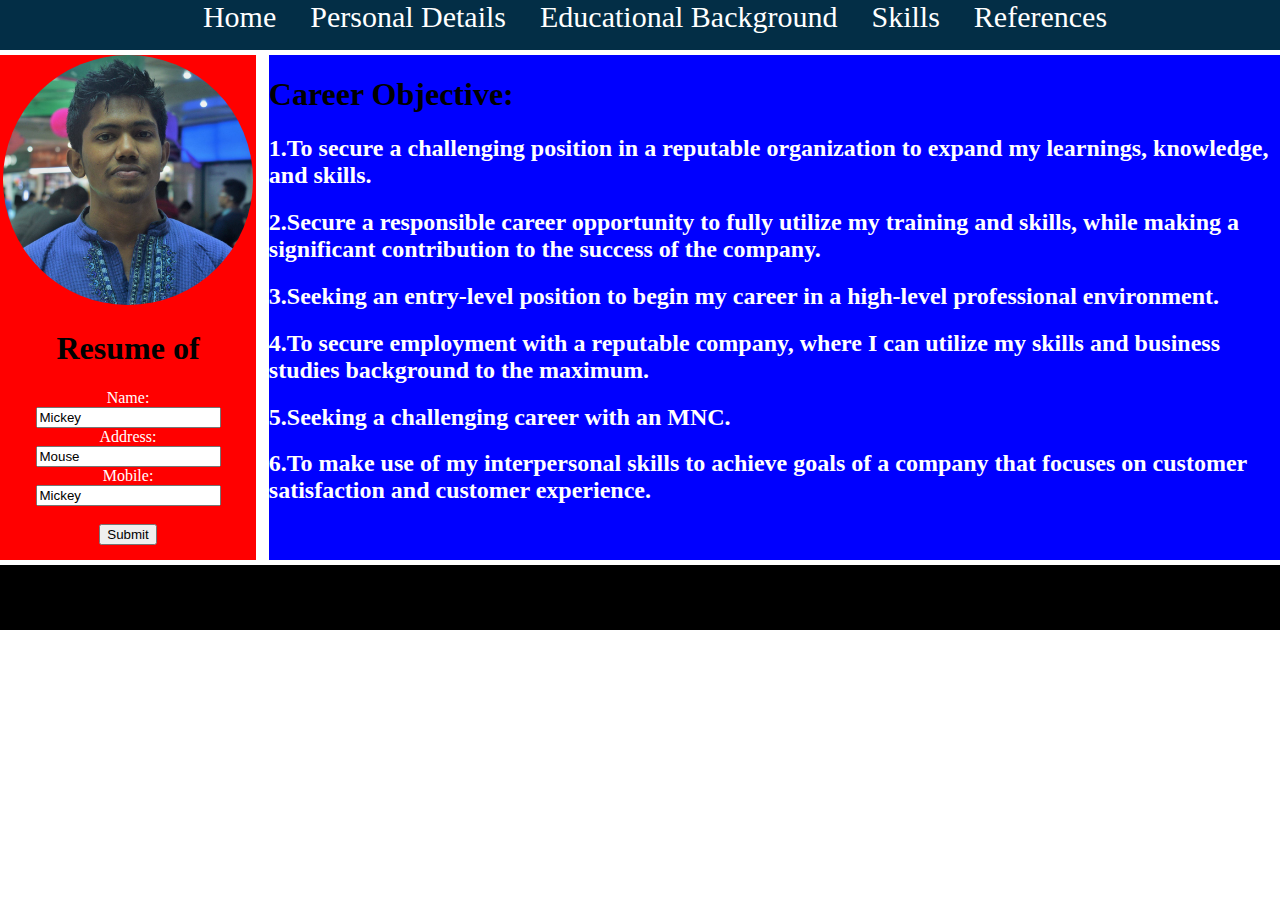
<file: index.html>
<!DOCTYPE html>
<head>


<title>Index Page</title>

<link rel="stylesheet" href="theme.css">

</head>

<body>
<div id="hed"> 
<ul>
<a href="index.html"><li>Home</li></a>
<a href="personal.html"><li>Personal Details</li></a>
<a href="education.html"><li>Educational Background</li></a>
<a href="skil.html"><li>Skills</li></a>
<a href="referen.html"><li>References</li></a>
</ul>
</div>
<!--<div id="menu">
<ul>
<a href="index.html"><li>Home</li></a>
<a href="contact.html"><li>Contact</li></a>
<a href="signup.html"><li>Signup</li></a>
<a href="login.html"><li>Login</li></a>
</ul>
</div>-->
<div id="sbleft">
 <center>
<img id="src" src="taif.jpg" alt="Smiley face" height="250" width="250">
<h1>Resume of</h1>
<form action="/action_page.php">
  Name:<br>
  <input type="text" name="firstname" value="Mickey">
  <br>
  Address:<br>
  <input type="text" name="lastname" value="Mouse">
  <br>
  Mobile:<br>
  <input type="text" name="firstname" value="Mickey">
  <br>
  <br>
  <input type="submit" value="Submit">
</form> 
</center>

</div>

<div id="cont">
<h1>Career Objective:</h1>

  <h2>1.To secure a challenging position in a reputable organization to expand my learnings, knowledge, and skills.</h2>
  <h2>2.Secure a responsible career opportunity to fully utilize my training and skills, while making a significant contribution to the success of the company.</h2>
  <h2>3.Seeking an entry-level position to begin my career in a high-level professional environment.</li>
  <h2>4.To secure employment with a reputable company, where I can utilize my skills and business studies background to the maximum.</h2>
  <h2>5.Seeking a challenging career with an MNC.</h2>
  <!--<h2>A highly organized and hard-working individual looking for a responsible position to gain practical experience.</h2>-->
  <h2>6.To make use of my interpersonal skills to achieve goals of a company that focuses on customer satisfaction and customer experience.</h2>
  

	   
	   
	   
</div>
<div id="footer">



</div>


</body>
</html>
</file>
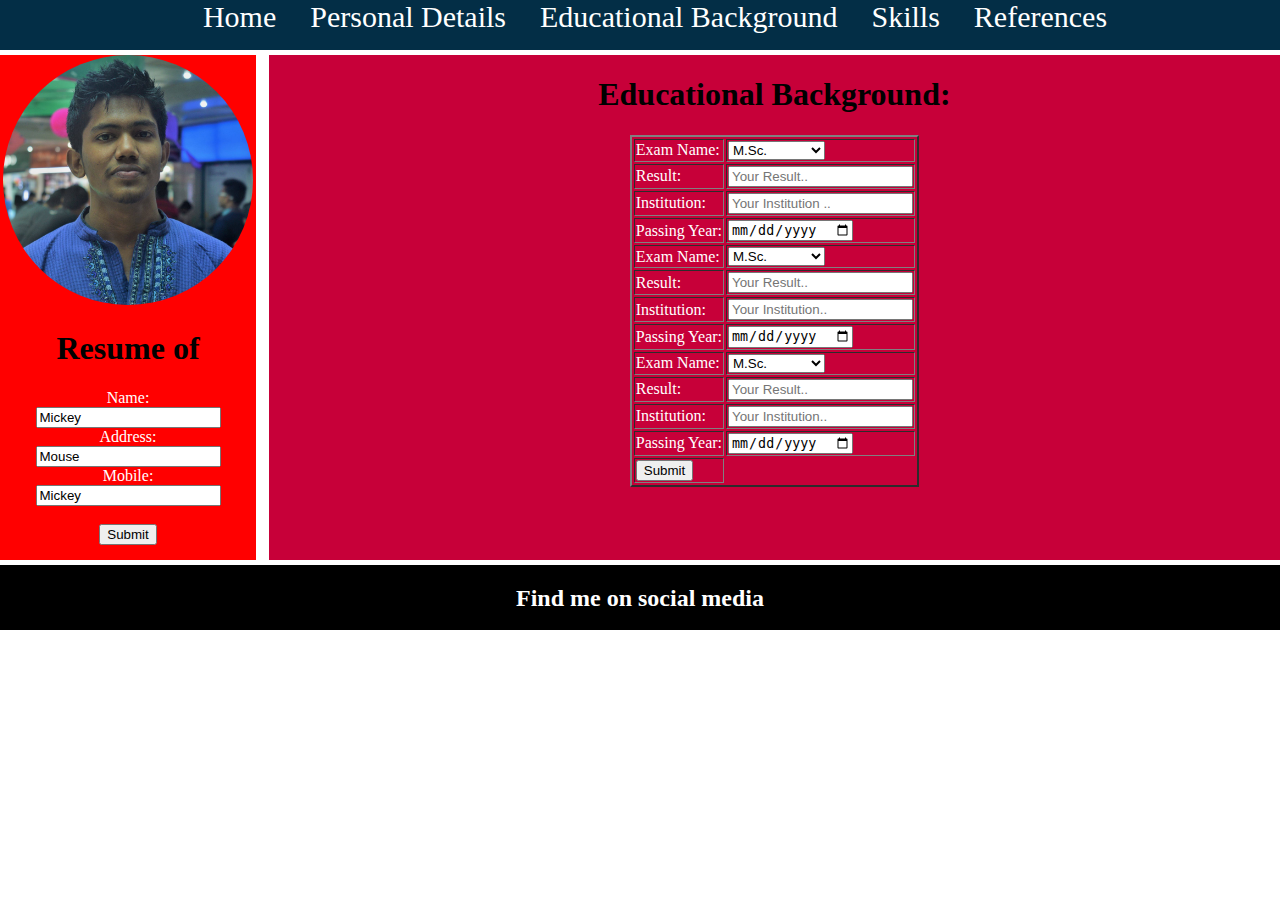
<file: education.html>
<?php

?>

<!DOCTYPE html>
<head>


<title>Educational Page</title>

<link rel="stylesheet" href="education.css">

</head>

<body>
<div id="hed"> 
<ul>
<a href="index.html"><li>Home</li></a>
<a href="personal.html"><li>Personal Details</li></a>
<a href="education.html"><li>Educational Background</li></a>
<a href="skil.html"><li>Skills</li></a>
<a href="referen.html"><li>References</li></a>
</ul>
</div>
<!--<div id="menu">
<ul>
<a href="index.html"><li>Home</li></a>
<a href="contact.html"><li>Contact</li></a>
<a href="signup.html"><li>Signup</li></a>
<a href="login.html"><li>Login</li></a>
</ul>
</div>-->
<div id="sbleft">
 <center>
<img id="src" src="taif.jpg" alt="Smiley face" height="250" width="250">
<h1>Resume of</h1>
<form action="/action_page.php" id="sform">
  Name:<br>
  <input type="text" id="name" name="firstname" value="Mickey">
  <br>
  Address:<br>
  <input type="text" id="add" name="lastname" value="Mouse">
  <br>
  Mobile:<br>
  <input type="text" id="mob" name="firstname" value="Mickey">
  <br>
  <br>
  <input type="submit" value="Submit">
</form> 
</center>

</div>

<div id="cont">
<center>
<h1>Educational Background:</h1>
<form id="sform" method="post" action="#" onsubmit="return valiform()">
<table border="2px">

<tr><td>Exam Name:</td>
<td><select>
  <option value="volvo">S.S.C</option>
  <option value="saab">H.S.C</option>
  <option value="vw">B.Sc.(Hon's)</option>
  <option value="audi" selected>M.Sc.</option>
  <option value="volvo">P.H.D</option>
</select></td>
</tr>

<tr><td>Result:</td>
<td><input type="text" id="res" name="pass" placeholder="Your Result.." /></td>
</tr>

<tr><td>Institution:</td>
<td><input type="text" id="inst" name="pass" placeholder="Your Institution .." /></td>
</tr>

<tr><td>Passing Year:</td>
<td><input type="date" id="pas" name="bday"></td>
</tr>

<tr><td>Exam Name:</td>
<td><select>
  <option value="volvo">S.S.C</option>
  <option value="saab">H.S.C</option>
  <option value="vw">B.Sc.(Hon's)</option>
  <option value="audi" selected>M.Sc.</option>
  <option value="volvo">P.H.D</option>
</select></td>
</tr>

<tr><td>Result:</td>
<td><input type="text" id="res1" name="pass" placeholder="Your Result.." /></td>
</tr>

<tr><td>Institution:</td>
<td><input type="text" id="inst1" name="pass" placeholder="Your Institution.." /></td>
</tr>

<tr><td>Passing Year:</td>
<td><input type="date" id="pas1" name="bday"></td>
</tr>

<tr><td>Exam Name:</td>
<td><select>
  <option value="volvo">S.S.C</option>
  <option value="saab">H.S.C</option>
  <option value="vw">B.Sc.(Hon's)</option>
  <option value="audi" selected>M.Sc.</option>
  <option value="volvo">P.H.D</option>
</select></td>
</tr>

<tr><td>Result:</td>
<td><input type="text" id="res2" name="pass" placeholder="Your Result.." /></td>
</tr>

<tr><td>Institution:</td>
<td><input type="text" id="inst2" name="pass" placeholder="Your Institution.." /></td>
</tr>

<tr><td>Passing Year:</td>
<td><input type="date" id="pas2" name="bday"></td>
</tr>

<tr> <td> <input type="submit" id="submit" value="Submit"  /></td></tr>

</table>
</form>
</center>
</div>

<script>
function valiform()
{
	var a1=document.forms["sform"]["res"].value;
	var a2=document.forms["sform"]["inst"].value;
	var a3=document.forms["sform"]["pas"].value;
	var a4=document.forms["sform"]["res1"].value;
	var a5=document.forms["sform"]["inst1"].value;
	var a6=document.forms["sform"]["pas1"].value;
	var a7=document.forms["sform"]["res2"].value;
	var a8=document.forms["sform"]["inst2"].value;
	var a9=document.forms["sform"]["pas2"].value;
	
	if(a1==null ||a1=="")
	{
		window.alert(" Id must be field out");
		return  false;
	}
	else if(a2==null ||a2=="")
	{
		window.alert("Name must be field out");
		return  false;
	}
	else if(a3==null ||a3=="")
	{
		window.alert("User name must be field out");
		return  false;
	}
	else if(a4==null ||a4=="")
	{
		window.alert("Password must be field out");
		return  false;
	}
	
	else if(a5==null ||a5=="")
	{
		window.alert("Password must be field out");
		return  false;
	}
	
	else if(a6==null ||a6=="")
	{
		window.alert("Password must be field out");
		return  false;
	}
	
	else if(a7==null ||a7=="")
	{
		window.alert("Password must be field out");
		return  false;
	}
	
	else if(a8==null ||a8=="")
	{
		window.alert("Password must be field out");
		return  false;
	}
	
	else if(a9==null ||a9=="")
	{
		window.alert("Password must be field out");
		return  false;
	}
}

</script>

<div id="footer">
<h2>Find me on social media</h2>

</div>


</body>
</html>
</file>
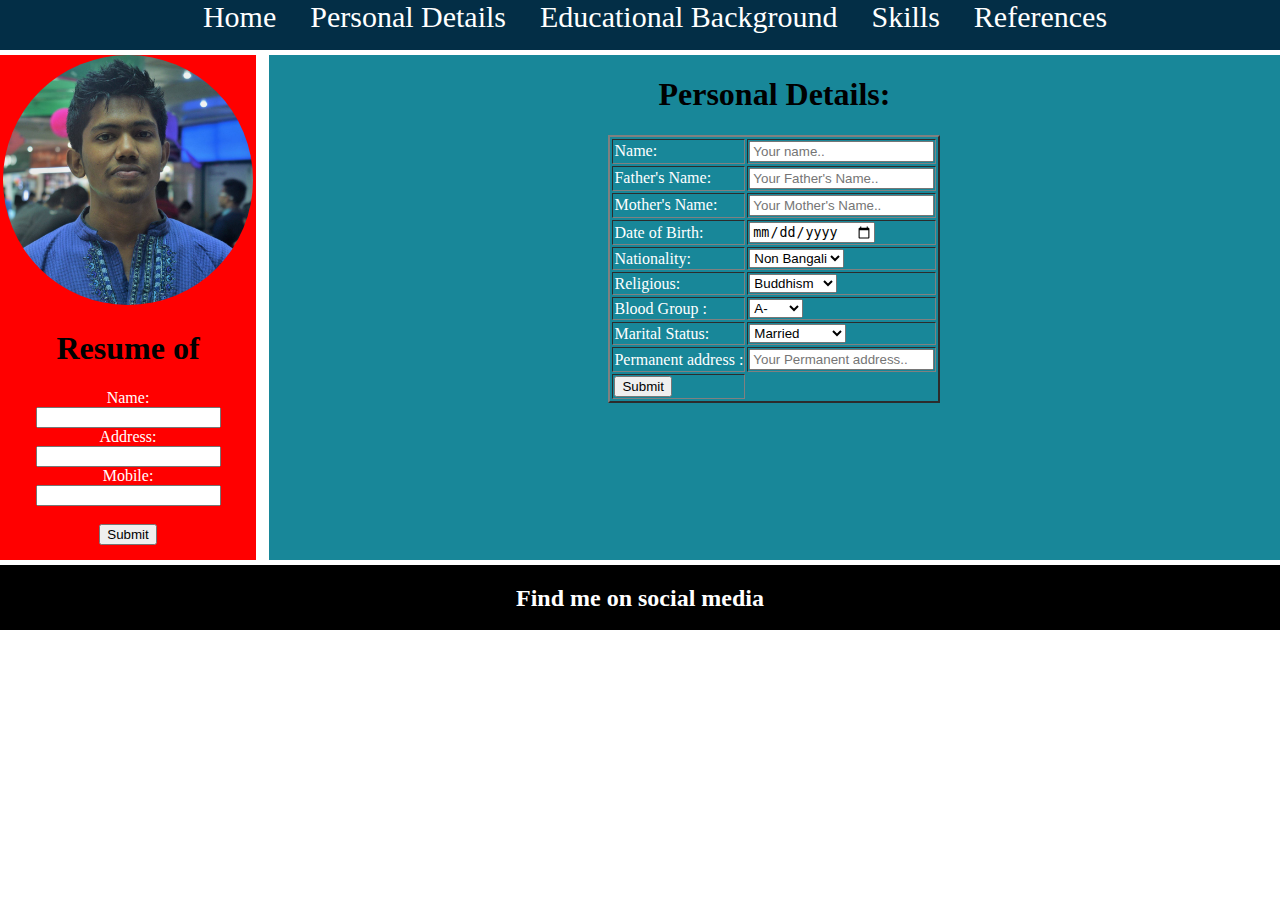
<file: personal.html>
<?php

?>

<!DOCTYPE html>
<head>


<title>Personal Page</title>

<link rel="stylesheet" href="personal.css">

</head>

<body>
<div id="hed"> 
<ul>
<a href="index.html"><li>Home</li></a>
<a href="personal.html"><li>Personal Details</li></a>
<a href="education.html"><li>Educational Background</li></a>
<a href="skil.html"><li>Skills</li></a>
<a href="referen.html"><li>References</li></a>
</ul>
</div>
<!--<div id="menu">
<ul>
<a href="index.html"><li>Home</li></a>
<a href="contact.html"><li>Contact</li></a>
<a href="signup.html"><li>Signup</li></a>
<a href="login.html"><li>Login</li></a>
</ul>
</div>-->
<div id="sbleft">
 <center>
<img id="src" src="taif.jpg" alt="Smiley face" height="250" width="250">
<h1>Resume of</h1>
<form id="sform" action="indexinsert.php" method="post"onsubmit="return valiform()">
  Name:<br>
  <input type="text" id="name" name="name" value="">
  <br>
  Address:<br>
  <input type="text" id="add"name="address" value="">
  <br>
  Mobile:<br>
  <input type="text" id="mob"name="mobile" value="">
  <br>
  <br>
  <input type="submit" value="Submit">
</form> 
</center>
</div>

<script>
function valiform()
{
	var a1=document.forms["sform"]["name"].value;
	var a2=document.forms["sform"]["add"].value;
	var a3=document.forms["sform"]["mob"].value;
	
	if(a1==null ||a1=="")
	{
		window.alert(" Id must be field out");
		return  false;
	}
	else if(a2==null ||a2=="")
	{
		window.alert("Name must be field out");
		return  false;
	}
	else if(a3==null ||a3=="")
	{
		window.alert("User name must be field out");
		return  false;
	}
	
}

</script>

<div id="cont">
<center>
<h1>Personal Details:</h1>
<form id="sform" method="post" action="#" onsubmit="return validationform()">
<table border="2px">

<tr><td>Name:</td>
<td><input type="text" id="name" name="name" placeholder="Your name.." /></td>
</tr>

<tr><td>Father's Name:</td>
<td><input type="text" id="fname" name="id" placeholder="Your Father's Name.." /></td>
</tr>

<tr><td>Mother's Name:</td>
<td><input type="text" id="mname" name="id" placeholder="Your Mother's Name.." /></td>
</tr>

<tr><td>Date of Birth:</td>
<td><input type="date" id="bdate"name="bday"></td>
</tr>

<tr><td>Nationality:</td>
<td><select>
  <option value="volvo">Bangali</option>
  <option value="saab">Indian</option>
  <option value="vw">British</option>
  <option value="audi" selected>Non Bangali</option>
</select></td>
</tr>

<tr><td>Religious:</td>
<td><select>
  <option value="volvo">Islam</option>
  <option value="saab">Hinduism</option>
  <option value="vw">Christianity</option>
  <option value="audi" selected>Buddhism</option>
</select></td>
</tr>


<tr><td>Blood Group :</td>
<td><select>
  <option value="volvo">A+</option>
  <option value="saab">B+</option>
  <option value="vw">O+</option>
  <option value="audi" selected>A-</option>
  <option value="volvo">B-</option>
  <option value="volvo">O-</option>
  <option value="volvo">AB+</option>
  <option value="volvo">AB-</option>
  <option value="volvo">None</option>
</select></td>
</tr>

<tr><td>Marital Status:</td>
<td><select>
  <option value="volvo">Married</option>
  <option value="saab">Non-Married</option>
</select></td>
</tr>

<tr><td>Permanent address :</td>
<td><input type="text" id="padd" name="pass" placeholder="Your Permanent address.." /></td>
</tr>
<tr> <td> <input type="submit" id="submit" value="Submit"  /></td></tr>

</table>
</form>
</center>
</div>

<script>
function validationform()
{
	var a1=document.forms["sform"]["name"].value;
	var a2=document.forms["sform"]["fname"].value;
	var a3=document.forms["sform"]["mname"].value;
	var a4=document.forms["sform"]["bdate"].value;
	var a5=document.forms["sform"]["padd"].value;
	if(a1==null ||a1=="")
	{
		window.alert(" Id must be field out");
		return  false;
	}
	else if(a2==null ||a2=="")
	{
		window.alert("Name must be field out");
		return  false;
	}
	else if(a3==null ||a3=="")
	{
		window.alert("User name must be field out");
		return  false;
	}
	else if(a4==null ||a4=="")
	{
		window.alert("Password must be field out");
		return  false;
	}
	
	else if(a5==null ||a5=="")
	{
		window.alert("Password must be field out");
		return  false;
	}
}

</script>

<div id="footer">
<h2>Find me on social media</h2>

</div>


</body>
</html>
</file>
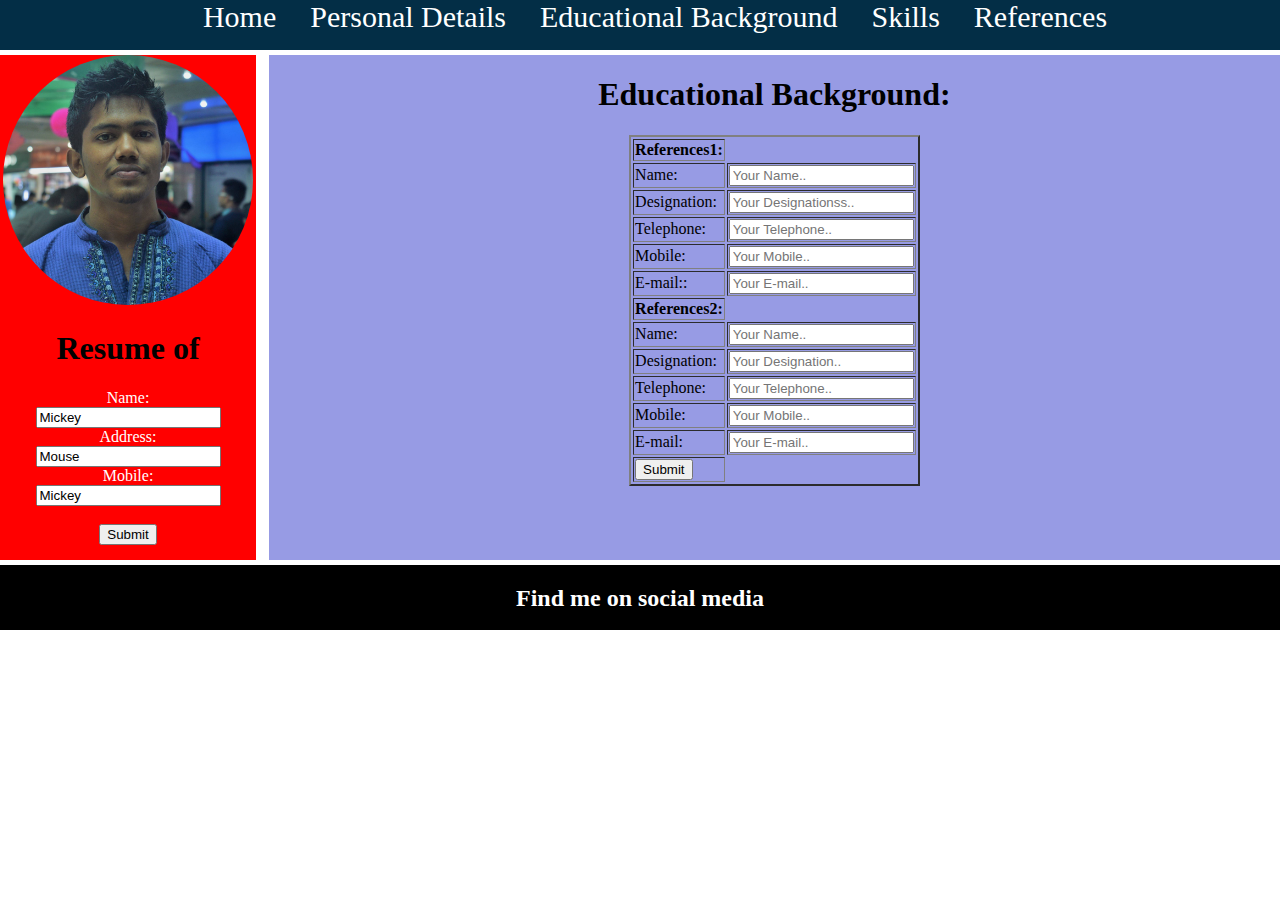
<file: referen.html>
<!DOCTYPE html>
<head>


<title>References Page</title>

<link rel="stylesheet" href="referen.css">

</head>

<body>
<div id="hed"> 
<ul>
<a href="index.html"><li>Home</li></a>
<a href="personal.html"><li>Personal Details</li></a>
<a href="education.html"><li>Educational Background</li></a>
<a href="skil.html"><li>Skills</li></a>
<a href="referen.html"><li>References</li></a>
</ul>
</div>
<!--<div id="menu">
<ul>
<a href="index.html"><li>Home</li></a>
<a href="contact.html"><li>Contact</li></a>
<a href="signup.html"><li>Signup</li></a>
<a href="login.html"><li>Login</li></a>
</ul>
</div>-->
<div id="sbleft">
 <center>
<img id="src" src="taif.jpg" alt="Smiley face" height="250" width="250">
<h1>Resume of</h1>
<form action="/action_page.php">
  Name:<br>
  <input type="text" name="firstname" value="Mickey">
  <br>
  Address:<br>
  <input type="text" name="lastname" value="Mouse">
  <br>
  Mobile:<br>
  <input type="text" name="firstname" value="Mickey">
  <br>
  <br>
  <input type="submit" value="Submit">
</form> 
</center>

</div>

<div id="cont">
<center>
<h1>Educational Background:</h1>
<form id="sform" method="post" action="" onsubmit="return valiform()">
<table border="2px">

<tr><th>References1:</th>

</tr>

<tr><td>Name:</td>
<td><input type="text" id="pass" name="pass" placeholder="Your Name.."></td>
</tr>

<tr><td>Designation:</td>
<td><input type="text" id="pass" name="pass" placeholder="Your Designationss.." /></td>
</tr>

<tr><td>Telephone:</td>
<td><input type="tel" name="usrtel" id="pass" placeholder="Your Telephone.."></td>
</tr>


<tr><td>Mobile:</td>
<td><input type="tel" name="usrmob" id="pass" placeholder="Your Mobile.."></td>
</tr>

<tr><td>E-mail::</td>
<td><input type="email" name="usremail" id="pass" placeholder="Your E-mail.."></td>
</tr>

<tr><th>References2:</th>

</tr>

<tr><td>Name:</td>
<td><input type="text" id="pass" name="pass" placeholder="Your Name.."></td>
</tr>

<tr><td>Designation:</td>
<td><input type="text" id="pass" name="pass" placeholder="Your Designation.."></td>
</tr>

<tr><td>Telephone:</td>
<td><input type="tel" name="usrtel" id="pass" placeholder="Your Telephone.."></td>
</tr>


<tr><td>Mobile:</td>
<td><input type="tel" name="usrmob" id="pass" placeholder="Your Mobile.."></td>
</tr>

<tr><td>E-mail:</td>
<td><input type="email" name="usremail" id="pass" placeholder="Your E-mail.."></td>
</tr>




<tr> <td> <input type="submit" id="submit" value="Submit"  /></td></tr>

</table>
</form>
</center>
</div>
<div id="footer">
<h2>Find me on social media</h2>

</div>


</body>
</html>
</file>
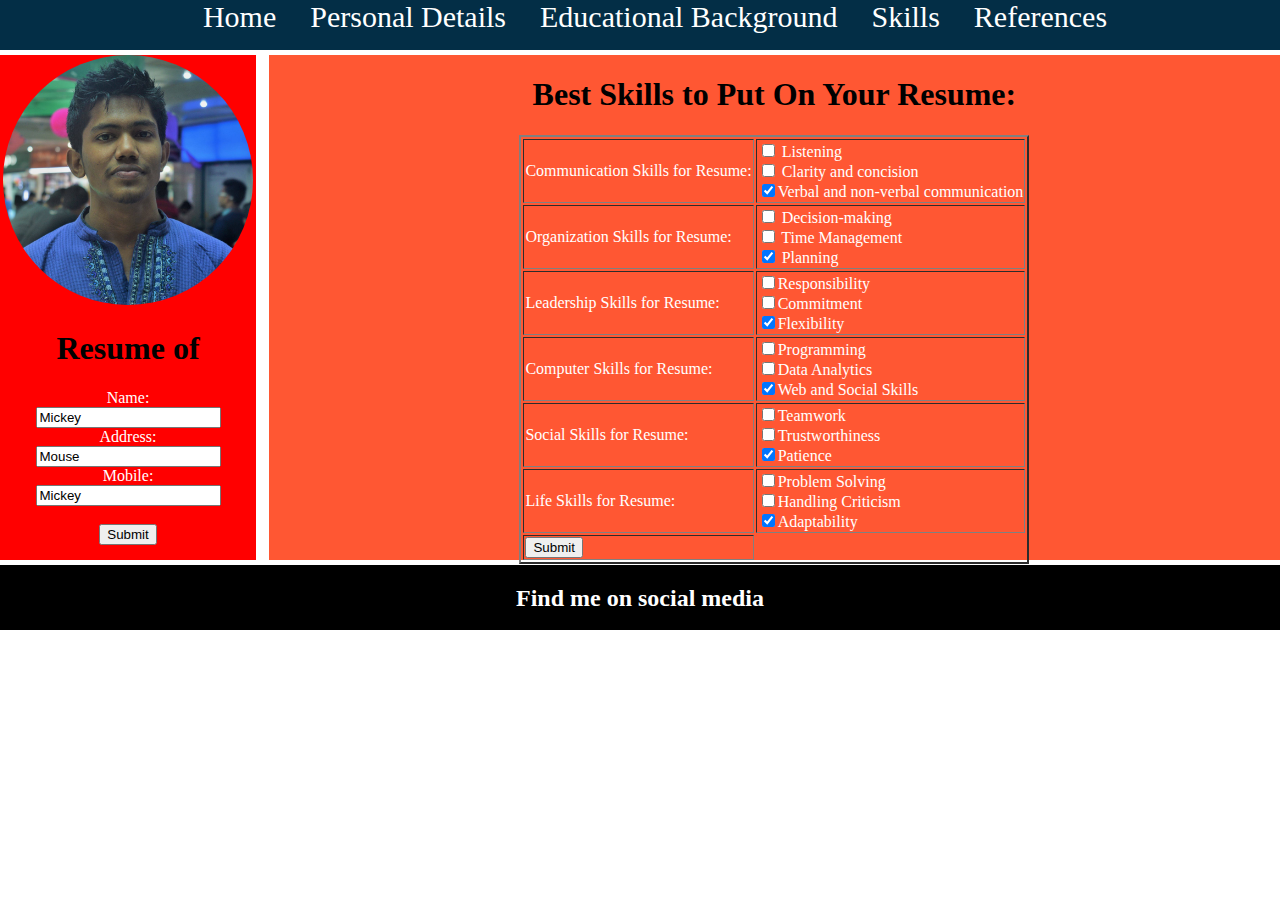
<file: skil.html>
<!DOCTYPE html>
<head>


<title>Skills Page</title>

<link rel="stylesheet" href="skil.css">

</head>

<body>
<div id="hed"> 
<ul>
<a href="index.html"><li>Home</li></a>
<a href="personal.html"><li>Personal Details</li></a>
<a href="education.html"><li>Educational Background</li></a>
<a href="skil.html"><li>Skills</li></a>
<a href="referen.html"><li>References</li></a>
</ul>
</div>
<!--<div id="menu">
<ul>
<a href="index.html"><li>Home</li></a>
<a href="contact.html"><li>Contact</li></a>
<a href="signup.html"><li>Signup</li></a>
<a href="login.html"><li>Login</li></a>
</ul>
</div>-->
<div id="sbleft">
 <center>
<img id="src" src="taif.jpg" alt="Smiley face" height="250" width="250">
<h1>Resume of</h1>
<form action="/action_page.php">
  Name:<br>
  <input type="text" name="firstname" value="Mickey">
  <br>
  Address:<br>
  <input type="text" name="lastname" value="Mouse">
  <br>
  Mobile:<br>
  <input type="text" name="firstname" value="Mickey">
  <br>
  <br>
  <input type="submit" value="Submit">
</form> 
</center>

</div>

<div id="cont">
<center>
<h1>Best Skills to Put On Your Resume:</h1>
<form id="sform" method="post" action="" onsubmit="return valiform()">
<table border="2px">

<tr><td>Communication Skills for Resume:</td>
<td><input type="checkbox" name="vehicle1" value="Bike"> Listening<br>
  <input type="checkbox" name="vehicle2" value="Car"> Clarity and concision<br>
  <input type="checkbox" name="vehicle3" value="Boat" checked>Verbal and non-verbal communication<br></td>
</tr>

<tr><td>Organization Skills for Resume:</td>
<td><input type="checkbox" name="vehicle1" value="Bike"> Decision-making<br>
  <input type="checkbox" name="vehicle2" value="Car"> Time Management<br>
  <input type="checkbox" name="vehicle3" value="Boat" checked> Planning<br></td>
</tr>

<tr><td>Leadership Skills for Resume:</td>
<td><input type="checkbox" name="vehicle1" value="Bike">Responsibility<br>
  <input type="checkbox" name="vehicle2" value="Car">Commitment<br>
  <input type="checkbox" name="vehicle3" value="Boat" checked>Flexibility<br></td>
</tr>

<tr><td>Computer Skills for Resume:</td>
<td><input type="checkbox" name="vehicle1" value="Bike">Programming<br>
  <input type="checkbox" name="vehicle2" value="Car">Data Analytics<br>
  <input type="checkbox" name="vehicle3" value="Boat" checked>Web and Social Skills<br></td>
</tr>

<tr><td>Social Skills for Resume:</td>
<td><input type="checkbox" name="vehicle1" value="Bike">Teamwork<br>
  <input type="checkbox" name="vehicle2" value="Car">Trustworthiness<br>
  <input type="checkbox" name="vehicle3" value="Boat" checked>Patience<br></td>
</tr>

<tr><td>Life Skills for Resume:</td>
<td><input type="checkbox" name="vehicle1" value="Bike">Problem Solving<br>
  <input type="checkbox" name="vehicle2" value="Car">Handling Criticism<br>
  <input type="checkbox" name="vehicle3" value="Boat" checked>Adaptability<br></td>
</tr>



<tr> <td> <input type="submit" id="submit" value="Submit"  /></td></tr>

</table>
</form>




</center>
</div>
<div id="footer">
<h2>Find me on social media</h2>

</div>


</body>
</html>
</file>
<file: theme.css>
#hed{
	width:100%;
	height:50px;
	top:0px;
	left:0px;
	right:0px;
	position:absolute;
	background-color:#032e46;	
	
}


/*#menu{
	width:100%;
	height:50px;
	top:102px;
	left:0px;
	right:0px;
	position:absolute;
	background-color:#FC0;	
}*/

#sbleft{
	width:20%;
	height:505px;
	top:55px;
	left:0px;
	position:absolute;
	background-color:red;
    text-align:center;
    color:white;	
}
h1{color:black;}
h2{color:white;}

#cont{
	width:79%;
	height:505px;
	top:55px;
	right:0px;
	position:absolute;
	background-color:blue;	
}
#footer{
	width:100%;
	height:65px;
	top:565px;
	left:0px;
	right:0px;
	position:absolute;
	background-color:#000;
	color:white;
	text-align:center;
}
img { border-radius:50%
	
}

#hed ul
{
	width:100%;
	height:50px;
	padding:0px;
	margin:0px;
	list-style:none;
	text-align:center;
	overflow: hidden;
    background-color:;
}
#hed ul li {
	display:inline;
	margin-left:30px;
	font-size:30px;
	text-align:center;
	color:white;
	
}
a {
	text-decoration:none;
	
}
a:hover{
	background-color:#090;
	padding:15px;
	
}
</file>
<file: education.css>
#hed{
	width:100%;
	height:50px;
	top:0px;
	left:0px;
	right:0px;
	position:absolute;
	background-color:#032e46;	
	
}


/*#menu{
	width:100%;
	height:50px;
	top:102px;
	left:0px;
	right:0px;
	position:absolute;
	background-color:#FC0;	
}*/

#sbleft{
	width:20%;
	height:505px;
	top:55px;
	left:0px;
	position:absolute;
	background-color:red;
    text-align:center;
    color:white;	
}
h1{color:black;}
h2{color:white;}

#cont{
	width:79%;
	height:505px;
	top:55px;
	right:0px;
	position:absolute;
	background-color: #C70039 ;
	text-align:center;
	color:white;
}
#footer{
	width:100%;
	height:65px;
	top:565px;
	left:0px;
	right:0px;
	position:absolute;
	background-color:#000;
	color:white;
	text-align:center;
}
img { border-radius:50%
	
}

#hed ul
{
	width:100%;
	height:50px;
	padding:0px;
	margin:0px;
	list-style:none;
	text-align:center;
	overflow: hidden;
    background-color:;
}
#hed ul li {
	display:inline;
	margin-left:30px;
	font-size:30px;
	text-align:center;
	color:white;
	
}
a {
	text-decoration:none;
	
}
a:hover{
	background-color:#090;
	padding:15px;
	
}
</file>
<file: personal.css>
#hed{
	width:100%;
	height:50px;
	top:0px;
	left:0px;
	right:0px;
	position:absolute;
	background-color:#032e46;	
	
}


/*#menu{
	width:100%;
	height:50px;
	top:102px;
	left:0px;
	right:0px;
	position:absolute;
	background-color:#FC0;	
}*/

#sbleft{
	width:20%;
	height:505px;
	top:55px;
	left:0px;
	position:absolute;
	background-color:red;
    text-align:center;
    color:white;	
}
h1{color:black;}
h2{color:white;}

#cont{
	width:79%;
	height:505px;
	top:55px;
	right:0px;
	position:absolute;
	background-color:#188799  ;
	text-align:center;
	color:white;
}
#footer{
	width:100%;
	height:65px;
	top:565px;
	left:0px;
	right:0px;
	position:absolute;
	background-color:#000;
	color:white;
	text-align:center;
}
img { border-radius:50%
	
}

#hed ul
{
	width:100%;
	height:50px;
	padding:0px;
	margin:0px;
	list-style:none;
	text-align:center;
	overflow: hidden;
    background-color:;
}
#hed ul li {
	display:inline;
	margin-left:30px;
	font-size:30px;
	text-align:center;
	color:white;
	
}
a {
	text-decoration:none;
	
}
a:hover{
	background-color:#090;
	padding:15px;
	
}
</file>
<file: referen.css>
#hed{
	width:100%;
	height:50px;
	top:0px;
	left:0px;
	right:0px;
	position:absolute;
	background-color:#032e46;	
	
}


/*#menu{
	width:100%;
	height:50px;
	top:102px;
	left:0px;
	right:0px;
	position:absolute;
	background-color:#FC0;	
}*/

#sbleft{
	width:20%;
	height:505px;
	top:55px;
	left:0px;
	position:absolute;
	background-color:red;
    text-align:center;
    color:white;	
}
h1{color:black;}
h2{color:white;}

#cont{
	width:79%;
	height:505px;
	top:55px;
	right:0px;
	position:absolute;
	background-color:#979be4;
	text-align:center;
	color:white;
}
#footer{
	width:100%;
	height:65px;
	top:565px;
	left:0px;
	right:0px;
	position:absolute;
	background-color:#000;
	color:white;
	text-align:center;
}
img { border-radius:50%
	
}

#hed ul
{
	width:100%;
	height:50px;
	padding:0px;
	margin:0px;
	list-style:none;
	text-align:center;
	overflow: hidden;
    background-color:;
}
#hed ul li {
	display:inline;
	margin-left:30px;
	font-size:30px;
	text-align:center;
	color:white;
	
}
a {
	text-decoration:none;
	
}
a:hover{
	background-color:#090;
	padding:15px;
	
}

#sform{color:black}
</file>
<file: skil.css>
#hed{
	width:100%;
	height:50px;
	top:0px;
	left:0px;
	right:0px;
	position:absolute;
	background-color:#032e46;	
	
}


/*#menu{
	width:100%;
	height:50px;
	top:102px;
	left:0px;
	right:0px;
	position:absolute;
	background-color:#FC0;	
}*/

#sbleft{
	width:20%;
	height:505px;
	top:55px;
	left:0px;
	position:absolute;
	background-color:red;
    text-align:center;
    color:white;	
}
h1{color:black;}
h2{color:white;}

#cont{
	width:79%;
	height:505px;
	top:55px;
	right:0px;
	position:absolute;
	background-color: #FF5733 ;
	text-align:center;
	color:white;
}
#footer{
	width:100%;
	height:65px;
	top:565px;
	left:0px;
	right:0px;
	position:absolute;
	background-color:#000;
	color:white;
	text-align:center;
}
img { border-radius:50%
	
}

#hed ul
{
	width:100%;
	height:50px;
	padding:0px;
	margin:0px;
	list-style:none;
	text-align:center;
	overflow: hidden;
    background-color:;
}
#hed ul li {
	display:inline;
	margin-left:30px;
	font-size:30px;
	text-align:center;
	color:white;
	
}
a {
	text-decoration:none;
	
}
a:hover{
	background-color:#090;
	padding:15px;
	
}
#sform{color:white}
</file>
